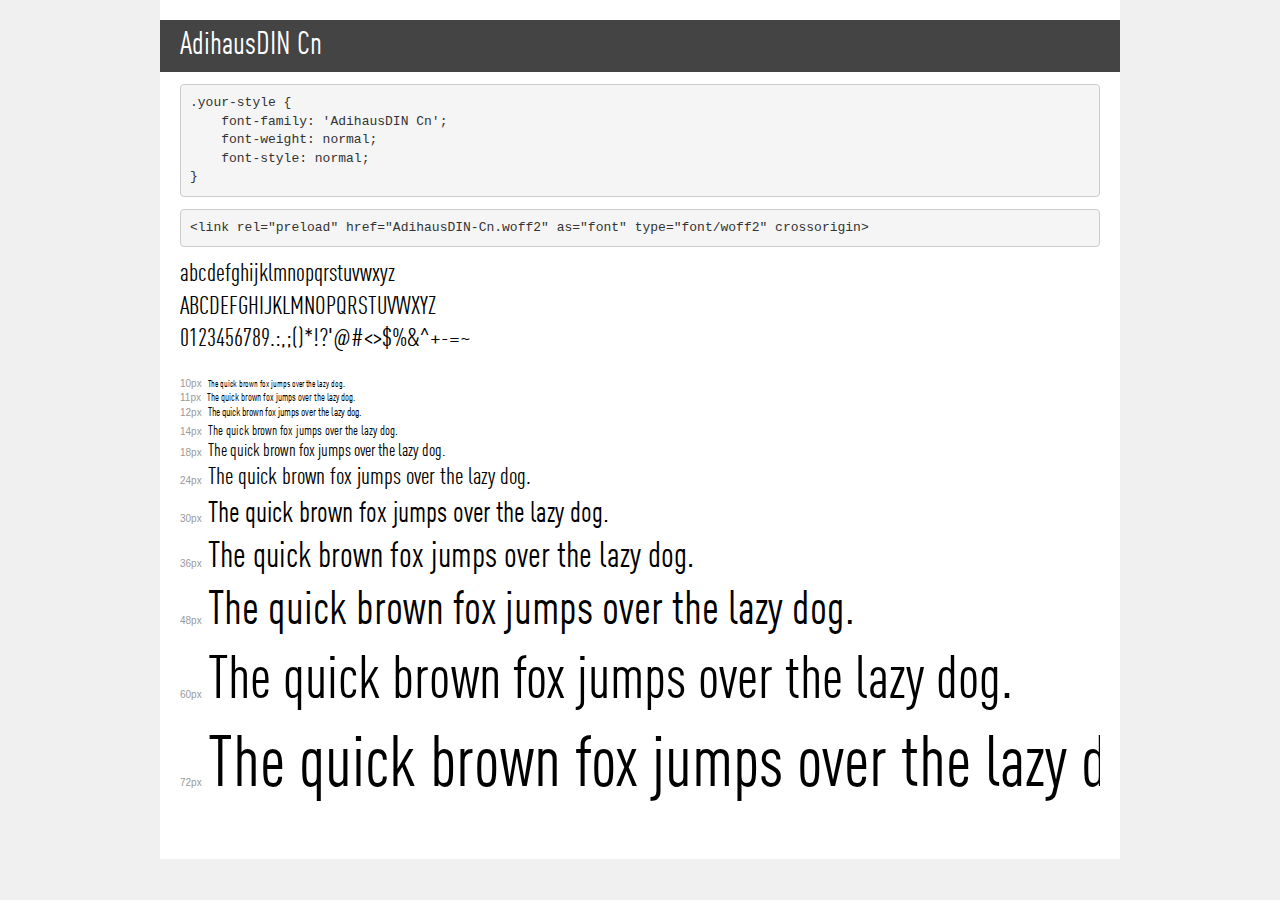
<file: assets/fonts/adihaus/demo.html>
<!DOCTYPE html>
<html lang="en">
<head>
    <meta charset="utf-8">
    <meta http-equiv="X-UA-Compatible" content="IE=edge">
    <meta name="viewport" content="width=device-width, initial-scale=1">
    <meta name="robots" content="noindex, noarchive">
    <meta name="format-detection" content="telephone=no">
    <title>Transfonter demo</title>
    <link href="stylesheet.css" rel="stylesheet">
    <style>
        /*
        http://meyerweb.com/eric/tools/css/reset/
        v2.0 | 20110126
        License: none (public domain)
        */
        html, body, div, span, applet, object, iframe,
        h1, h2, h3, h4, h5, h6, p, blockquote, pre,
        a, abbr, acronym, address, big, cite, code,
        del, dfn, em, img, ins, kbd, q, s, samp,
        small, strike, strong, sub, sup, tt, var,
        b, u, i, center,
        dl, dt, dd, ol, ul, li,
        fieldset, form, label, legend,
        table, caption, tbody, tfoot, thead, tr, th, td,
        article, aside, canvas, details, embed,
        figure, figcaption, footer, header, hgroup,
        menu, nav, output, ruby, section, summary,
        time, mark, audio, video {
            margin: 0;
            padding: 0;
            border: 0;
            font-size: 100%;
            font: inherit;
            vertical-align: baseline;
        }
        /* HTML5 display-role reset for older browsers */
        article, aside, details, figcaption, figure,
        footer, header, hgroup, menu, nav, section {
            display: block;
        }
        body {
            line-height: 1;
        }
        ol, ul {
            list-style: none;
        }
        blockquote, q {
            quotes: none;
        }
        blockquote:before, blockquote:after,
        q:before, q:after {
            content: '';
            content: none;
        }
        table {
            border-collapse: collapse;
            border-spacing: 0;
        }
        /* demo styles */
        body {
            background: #f0f0f0;
            color: #000;
        }
        .page {
            background: #fff;
            width: 920px;
            margin: 0 auto;
            padding: 20px 20px 0 20px;
            overflow: hidden;
        }
        .font-container {
            overflow-x: auto;
            overflow-y: hidden;
            margin-bottom: 40px;
            line-height: 1.3;
            white-space: nowrap;
            padding-bottom: 5px;
        }
        h1 {
            position: relative;
            background: #444;
            font-size: 32px;
            color: #fff;
            padding: 10px 20px;
            margin: 0 -20px 12px -20px;
        }
        .letters {
            font-size: 25px;
            margin-bottom: 20px;
        }
        .s10:before {
            content: '10px';
        }
        .s11:before {
            content: '11px';
        }
        .s12:before {
            content: '12px';
        }
        .s14:before {
            content: '14px';
        }
        .s18:before {
            content: '18px';
        }
        .s24:before {
            content: '24px';
        }
        .s30:before {
            content: '30px';
        }
        .s36:before {
            content: '36px';
        }
        .s48:before {
            content: '48px';
        }
        .s60:before {
            content: '60px';
        }
        .s72:before {
            content: '72px';
        }
        .s10:before, .s11:before, .s12:before, .s14:before,
        .s18:before, .s24:before, .s30:before, .s36:before,
        .s48:before, .s60:before, .s72:before {
            font-family: Arial, sans-serif;
            font-size: 10px;
            font-weight: normal;
            font-style: normal;
            color: #999;
            padding-right: 6px;
        }
        pre {
            display: block;
            padding: 9px;
            margin: 0 0 12px;
            font-family: Monaco, Menlo, Consolas, "Courier New", monospace;
            font-size: 13px;
            line-height: 1.428571429;
            color: #333;
            font-weight: normal;
            font-style: normal;
            background-color: #f5f5f5;
            border: 1px solid #ccc;
            overflow-x: auto;
            border-radius: 4px;
        }
        /* responsive */
        @media (max-width: 959px) {
            .page {
                width: auto;
                margin: 0;
            }
        }
    </style>
</head>
<body>
<div class="page">
    <div class="demo">
        <h1 style="font-family: 'AdihausDIN Cn'; font-weight: normal; font-style: normal;">AdihausDIN Cn</h1>
        <pre title="Usage">.your-style {
    font-family: 'AdihausDIN Cn';
    font-weight: normal;
    font-style: normal;
}</pre>
        <pre title="Preload (optional)">
&lt;link rel=&quot;preload&quot; href=&quot;AdihausDIN-Cn.woff2&quot; as=&quot;font&quot; type=&quot;font/woff2&quot; crossorigin&gt;</pre>
        <div class="font-container" style="font-family: 'AdihausDIN Cn'; font-weight: normal; font-style: normal;">
            <p class="letters">
                abcdefghijklmnopqrstuvwxyz<br>
ABCDEFGHIJKLMNOPQRSTUVWXYZ<br>
                0123456789.:,;()*!?'@#&lt;&gt;$%&^+-=~
            </p>
            <p class="s10" style="font-size: 10px;">The quick brown fox jumps over the lazy dog.</p>
            <p class="s11" style="font-size: 11px;">The quick brown fox jumps over the lazy dog.</p>
            <p class="s12" style="font-size: 12px;">The quick brown fox jumps over the lazy dog.</p>
            <p class="s14" style="font-size: 14px;">The quick brown fox jumps over the lazy dog.</p>
            <p class="s18" style="font-size: 18px;">The quick brown fox jumps over the lazy dog.</p>
            <p class="s24" style="font-size: 24px;">The quick brown fox jumps over the lazy dog.</p>
            <p class="s30" style="font-size: 30px;">The quick brown fox jumps over the lazy dog.</p>
            <p class="s36" style="font-size: 36px;">The quick brown fox jumps over the lazy dog.</p>
            <p class="s48" style="font-size: 48px;">The quick brown fox jumps over the lazy dog.</p>
            <p class="s60" style="font-size: 60px;">The quick brown fox jumps over the lazy dog.</p>
            <p class="s72" style="font-size: 72px;">The quick brown fox jumps over the lazy dog.</p>
        </div>
    </div>

</div>
</body>
</html>
</file>
<file: assets/fonts/adihaus/stylesheet.css>
@font-face {
    font-family: 'AdihausDIN Cn';
    src: url('AdihausDIN-Cn.eot');
    src: url('AdihausDIN-Cn.eot?#iefix') format('embedded-opentype'),
        url('AdihausDIN-Cn.woff2') format('woff2'),
        url('AdihausDIN-Cn.woff') format('woff'),
        url('AdihausDIN-Cn.ttf') format('truetype'),
        url('AdihausDIN-Cn.svg#AdihausDIN-Cn') format('svg');
    font-weight: normal;
    font-style: normal;
    font-display: swap;
}
</file>
